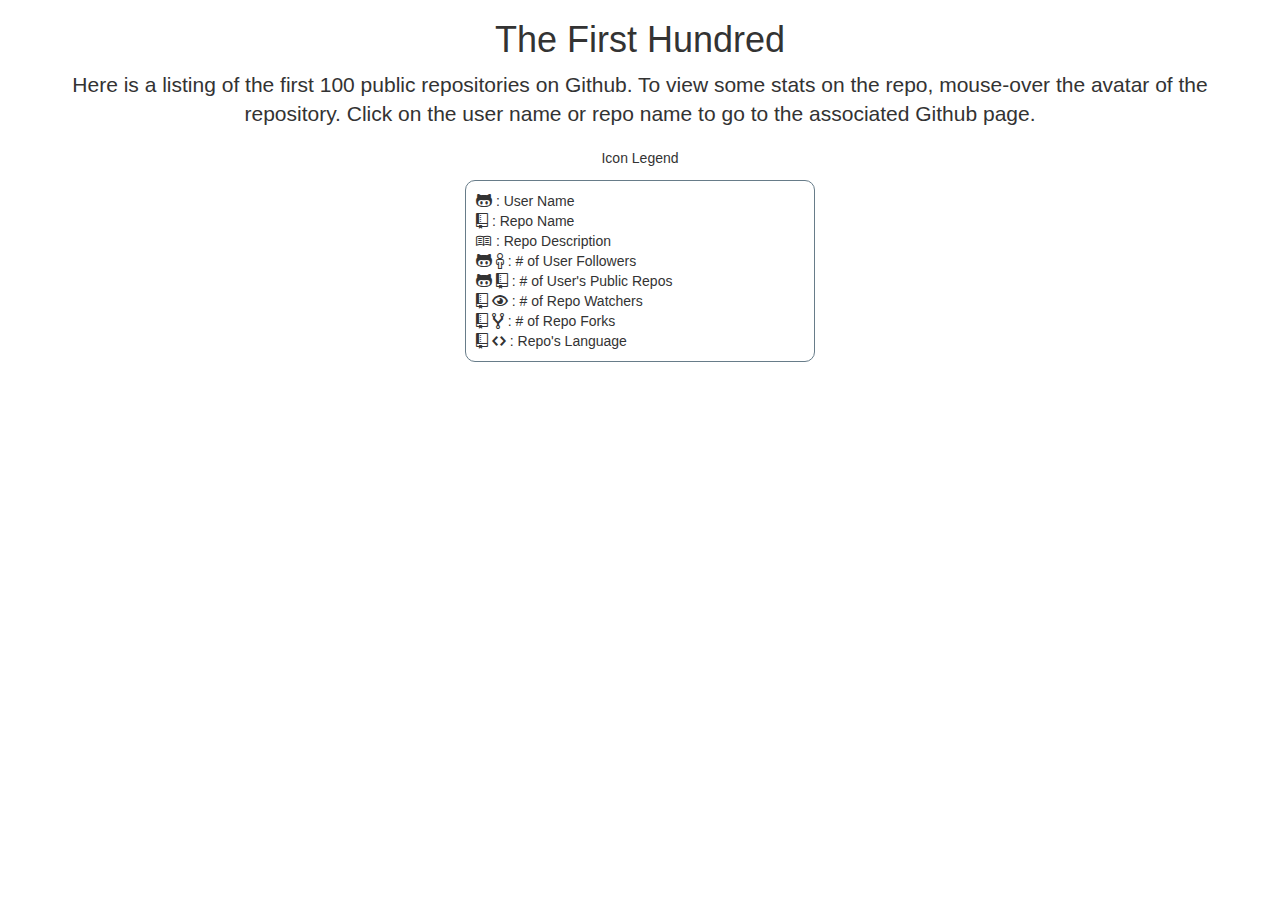
<file: index.html>
<!doctype html>
<html ng-app="githubPublicRepos">
<head>
    <script src="js/angular.min.js"></script>
    <script src="js/controllers/main.js"></script>
    <script src="js/services/publicReposService.js"></script>
    <script src="js/services/repoStatsService.js"></script>
    <script src="js/services/userStatsService.js"></script>
    <script src="js/directives/repoTileDirective.js"></script>
    <script src="js/core.js"></script>
    <meta charset="utf-8">
    <meta http-equiv="Content-Type" content="text/html">
    <title>The First Hundred</title>

    <link rel="stylesheet" type="text/css" media="all" href="css/bootstrap.min.css">
    <link rel="stylesheet" type="text/css" media="all" href="css/bootstrap-theme.min.css">
    <link rel="stylesheet" type="text/css" media="all" href="css/styles.css">
    <link rel="stylesheet" href="css/octicons/octicons.css">

</head>

<body ng-controller="mainController">
    <div class="container">
        <div class="title">
            <h1>The First Hundred</h1>
            <p class="lead">Here is a listing of the first 100 public repositories on Github. To view some stats on the repo, mouse-over the avatar of the repository.
            Click on the user name or repo name to go to the associated Github page.</p>
        </div>
        <div class="row row-centered">
            <div class:"col-xs-4 col-centered col-fixed">Icon Legend</div>
            <div class="col-xs-4 card col-centered col-fixed">
                <div><span class="octicon octicon-octoface"></span> : User Name</div>
                <div><span class="octicon octicon-repo"></span> : Repo Name</div>
                <div><span class="octicon octicon-book"></span> : Repo Description</div>
                <div><span class="octicon octicon-octoface"></span> <span class="octicon octicon-person-follow"></span> : # of User Followers</div>
                <div><span class="octicon octicon-octoface"></span> <span class="octicon octicon-repo"></span> : # of User's Public Repos</div>
                <div><span class="octicon octicon-repo"></span> <span class="octicon octicon-eye"></span> : # of Repo Watchers</div>
                <div><span class="octicon octicon-repo"></span> <span class="octicon octicon-repo-forked"></span> : # of Repo Forks</div>
                <div><span class="octicon octicon-repo"></span> <span class="octicon octicon-code"></span> : Repo's Language</div>
            </div>
        </div>
        <div class="row row-centered">
            <div class="col-xs-4 card col-centered col-fixed" ng-repeat="repo in repos">
                <repo-tile></repo-tile>
            </div>
        </div>
    </div>
</div>
</body>
</html>
</file>
<file: css/styles.css>
.thumb {
    margin: 0px 10px 0px 0px;
    border-radius: 10px;
    float:left;
    height:auto;
    max-width:100px;
}

.card {
    border-radius: 10px;
    border:  1px solid #677c89;;
    padding: 10px 10px 10px 10px;
    margin: 10px 10px 10px 10px;
}

/* centered columns styles */
.row-centered {
    text-align:center;
}
.col-centered {
    display:inline-block;
    float:none;
    /* reset the text-align */
    text-align:left;
    vertical-align:text-top;

}
.col-fixed {
    /* custom width */
    width:350px;
}

.repo_ellipse {
  display: block; /* Fallback for non-webkit */
  display: -webkit-box;
  height: 20px; /* Fallback for non-webkit */
  margin: 0 auto;
  font-size: 14px;
  line-height: 1.4;
  -webkit-line-clamp: 1;
  -webkit-box-orient: vertical;
  overflow: hidden;
  text-overflow: ellipsis;
}


.desc_ellipse {
  display: block; /* Fallback for non-webkit */
  display: -webkit-box;
  height: 59px; /* Fallback for non-webkit */
  margin: 0 auto;
  font-size: 14px;
  line-height: 1.4;
  -webkit-line-clamp: 3;
  -webkit-box-orient: vertical;
  overflow: hidden;
  text-overflow: ellipsis;
}

.title {
  text-align: center;
}
</file>
<file: css/octicons/octicons.css>
@font-face {
  font-family: 'octicons';
  src: url('octicons.eot?#iefix') format('embedded-opentype'),
       url('octicons.woff') format('woff'),
       url('octicons.ttf') format('truetype'),
       url('octicons.svg#octicons') format('svg');
  font-weight: normal;
  font-style: normal;
}

/*

.octicon is optimized for 16px.
.mega-octicon is optimized for 32px but can be used larger.

*/
.octicon {
  font: normal normal 16px octicons;
  line-height: 1;
  display: inline-block;
  text-decoration: none;
  -webkit-font-smoothing: antialiased;
  -moz-osx-font-smoothing: grayscale;
  -webkit-user-select: none;
  -moz-user-select: none;
  -ms-user-select: none;
  user-select: none;
}
.mega-octicon {
  font: normal normal 32px octicons;
  line-height: 1;
  display: inline-block;
  text-decoration: none;
  -webkit-font-smoothing: antialiased;
  -moz-osx-font-smoothing: grayscale;
  -webkit-user-select: none;
  -moz-user-select: none;
  -ms-user-select: none;
  user-select: none;
}

.octicon-alert:before { content: '\f02d'} /*  */
.octicon-alignment-align:before { content: '\f08a'} /*  */
.octicon-alignment-aligned-to:before { content: '\f08e'} /*  */
.octicon-alignment-unalign:before { content: '\f08b'} /*  */
.octicon-arrow-down:before { content: '\f03f'} /*  */
.octicon-arrow-left:before { content: '\f040'} /*  */
.octicon-arrow-right:before { content: '\f03e'} /*  */
.octicon-arrow-small-down:before { content: '\f0a0'} /*  */
.octicon-arrow-small-left:before { content: '\f0a1'} /*  */
.octicon-arrow-small-right:before { content: '\f071'} /*  */
.octicon-arrow-small-up:before { content: '\f09f'} /*  */
.octicon-arrow-up:before { content: '\f03d'} /*  */
.octicon-beer:before { content: '\f069'} /*  */
.octicon-book:before { content: '\f007'} /*  */
.octicon-bookmark:before { content: '\f07b'} /*  */
.octicon-briefcase:before { content: '\f0d3'} /*  */
.octicon-broadcast:before { content: '\f048'} /*  */
.octicon-browser:before { content: '\f0c5'} /*  */
.octicon-bug:before { content: '\f091'} /*  */
.octicon-calendar:before { content: '\f068'} /*  */
.octicon-check:before { content: '\f03a'} /*  */
.octicon-checklist:before { content: '\f076'} /*  */
.octicon-chevron-down:before { content: '\f0a3'} /*  */
.octicon-chevron-left:before { content: '\f0a4'} /*  */
.octicon-chevron-right:before { content: '\f078'} /*  */
.octicon-chevron-up:before { content: '\f0a2'} /*  */
.octicon-circle-slash:before { content: '\f084'} /*  */
.octicon-circuit-board:before { content: '\f0d6'} /*  */
.octicon-clippy:before { content: '\f035'} /*  */
.octicon-clock:before { content: '\f046'} /*  */
.octicon-cloud-download:before { content: '\f00b'} /*  */
.octicon-cloud-upload:before { content: '\f00c'} /*  */
.octicon-code:before { content: '\f05f'} /*  */
.octicon-color-mode:before { content: '\f065'} /*  */
.octicon-comment-add:before,
.octicon-comment:before { content: '\f02b'} /*  */
.octicon-comment-discussion:before { content: '\f04f'} /*  */
.octicon-credit-card:before { content: '\f045'} /*  */
.octicon-dash:before { content: '\f0ca'} /*  */
.octicon-dashboard:before { content: '\f07d'} /*  */
.octicon-database:before { content: '\f096'} /*  */
.octicon-device-camera:before { content: '\f056'} /*  */
.octicon-device-camera-video:before { content: '\f057'} /*  */
.octicon-device-desktop:before { content: '\f27c'} /*  */
.octicon-device-mobile:before { content: '\f038'} /*  */
.octicon-diff:before { content: '\f04d'} /*  */
.octicon-diff-added:before { content: '\f06b'} /*  */
.octicon-diff-ignored:before { content: '\f099'} /*  */
.octicon-diff-modified:before { content: '\f06d'} /*  */
.octicon-diff-removed:before { content: '\f06c'} /*  */
.octicon-diff-renamed:before { content: '\f06e'} /*  */
.octicon-ellipsis:before { content: '\f09a'} /*  */
.octicon-eye-unwatch:before,
.octicon-eye-watch:before,
.octicon-eye:before { content: '\f04e'} /*  */
.octicon-file-binary:before { content: '\f094'} /*  */
.octicon-file-code:before { content: '\f010'} /*  */
.octicon-file-directory:before { content: '\f016'} /*  */
.octicon-file-media:before { content: '\f012'} /*  */
.octicon-file-pdf:before { content: '\f014'} /*  */
.octicon-file-submodule:before { content: '\f017'} /*  */
.octicon-file-symlink-directory:before { content: '\f0b1'} /*  */
.octicon-file-symlink-file:before { content: '\f0b0'} /*  */
.octicon-file-text:before { content: '\f011'} /*  */
.octicon-file-zip:before { content: '\f013'} /*  */
.octicon-flame:before { content: '\f0d2'} /*  */
.octicon-fold:before { content: '\f0cc'} /*  */
.octicon-gear:before { content: '\f02f'} /*  */
.octicon-gift:before { content: '\f042'} /*  */
.octicon-gist:before { content: '\f00e'} /*  */
.octicon-gist-secret:before { content: '\f08c'} /*  */
.octicon-git-branch-create:before,
.octicon-git-branch-delete:before,
.octicon-git-branch:before { content: '\f020'} /*  */
.octicon-git-commit:before { content: '\f01f'} /*  */
.octicon-git-compare:before { content: '\f0ac'} /*  */
.octicon-git-merge:before { content: '\f023'} /*  */
.octicon-git-pull-request-abandoned:before,
.octicon-git-pull-request:before { content: '\f009'} /*  */
.octicon-globe:before { content: '\f0b6'} /*  */
.octicon-graph:before { content: '\f043'} /*  */
.octicon-heart:before { content: '\2665'} /* ♥ */
.octicon-history:before { content: '\f07e'} /*  */
.octicon-home:before { content: '\f08d'} /*  */
.octicon-horizontal-rule:before { content: '\f070'} /*  */
.octicon-hourglass:before { content: '\f09e'} /*  */
.octicon-hubot:before { content: '\f09d'} /*  */
.octicon-inbox:before { content: '\f0cf'} /*  */
.octicon-info:before { content: '\f059'} /*  */
.octicon-issue-closed:before { content: '\f028'} /*  */
.octicon-issue-opened:before { content: '\f026'} /*  */
.octicon-issue-reopened:before { content: '\f027'} /*  */
.octicon-jersey:before { content: '\f019'} /*  */
.octicon-jump-down:before { content: '\f072'} /*  */
.octicon-jump-left:before { content: '\f0a5'} /*  */
.octicon-jump-right:before { content: '\f0a6'} /*  */
.octicon-jump-up:before { content: '\f073'} /*  */
.octicon-key:before { content: '\f049'} /*  */
.octicon-keyboard:before { content: '\f00d'} /*  */
.octicon-law:before { content: '\f0d8'} /*  */
.octicon-light-bulb:before { content: '\f000'} /*  */
.octicon-link:before { content: '\f05c'} /*  */
.octicon-link-external:before { content: '\f07f'} /*  */
.octicon-list-ordered:before { content: '\f062'} /*  */
.octicon-list-unordered:before { content: '\f061'} /*  */
.octicon-location:before { content: '\f060'} /*  */
.octicon-gist-private:before,
.octicon-mirror-private:before,
.octicon-git-fork-private:before,
.octicon-lock:before { content: '\f06a'} /*  */
.octicon-logo-github:before { content: '\f092'} /*  */
.octicon-mail:before { content: '\f03b'} /*  */
.octicon-mail-read:before { content: '\f03c'} /*  */
.octicon-mail-reply:before { content: '\f051'} /*  */
.octicon-mark-github:before { content: '\f00a'} /*  */
.octicon-markdown:before { content: '\f0c9'} /*  */
.octicon-megaphone:before { content: '\f077'} /*  */
.octicon-mention:before { content: '\f0be'} /*  */
.octicon-microscope:before { content: '\f089'} /*  */
.octicon-milestone:before { content: '\f075'} /*  */
.octicon-mirror-public:before,
.octicon-mirror:before { content: '\f024'} /*  */
.octicon-mortar-board:before { content: '\f0d7'} /*  */
.octicon-move-down:before { content: '\f0a8'} /*  */
.octicon-move-left:before { content: '\f074'} /*  */
.octicon-move-right:before { content: '\f0a9'} /*  */
.octicon-move-up:before { content: '\f0a7'} /*  */
.octicon-mute:before { content: '\f080'} /*  */
.octicon-no-newline:before { content: '\f09c'} /*  */
.octicon-octoface:before { content: '\f008'} /*  */
.octicon-organization:before { content: '\f037'} /*  */
.octicon-package:before { content: '\f0c4'} /*  */
.octicon-paintcan:before { content: '\f0d1'} /*  */
.octicon-pencil:before { content: '\f058'} /*  */
.octicon-person-add:before,
.octicon-person-follow:before,
.octicon-person:before { content: '\f018'} /*  */
.octicon-pin:before { content: '\f041'} /*  */
.octicon-playback-fast-forward:before { content: '\f0bd'} /*  */
.octicon-playback-pause:before { content: '\f0bb'} /*  */
.octicon-playback-play:before { content: '\f0bf'} /*  */
.octicon-playback-rewind:before { content: '\f0bc'} /*  */
.octicon-plug:before { content: '\f0d4'} /*  */
.octicon-repo-create:before,
.octicon-gist-new:before,
.octicon-file-directory-create:before,
.octicon-file-add:before,
.octicon-plus:before { content: '\f05d'} /*  */
.octicon-podium:before { content: '\f0af'} /*  */
.octicon-primitive-dot:before { content: '\f052'} /*  */
.octicon-primitive-square:before { content: '\f053'} /*  */
.octicon-pulse:before { content: '\f085'} /*  */
.octicon-puzzle:before { content: '\f0c0'} /*  */
.octicon-question:before { content: '\f02c'} /*  */
.octicon-quote:before { content: '\f063'} /*  */
.octicon-radio-tower:before { content: '\f030'} /*  */
.octicon-repo-delete:before,
.octicon-repo:before { content: '\f001'} /*  */
.octicon-repo-clone:before { content: '\f04c'} /*  */
.octicon-repo-force-push:before { content: '\f04a'} /*  */
.octicon-gist-fork:before,
.octicon-repo-forked:before { content: '\f002'} /*  */
.octicon-repo-pull:before { content: '\f006'} /*  */
.octicon-repo-push:before { content: '\f005'} /*  */
.octicon-rocket:before { content: '\f033'} /*  */
.octicon-rss:before { content: '\f034'} /*  */
.octicon-ruby:before { content: '\f047'} /*  */
.octicon-screen-full:before { content: '\f066'} /*  */
.octicon-screen-normal:before { content: '\f067'} /*  */
.octicon-search-save:before,
.octicon-search:before { content: '\f02e'} /*  */
.octicon-server:before { content: '\f097'} /*  */
.octicon-settings:before { content: '\f07c'} /*  */
.octicon-log-in:before,
.octicon-sign-in:before { content: '\f036'} /*  */
.octicon-log-out:before,
.octicon-sign-out:before { content: '\f032'} /*  */
.octicon-split:before { content: '\f0c6'} /*  */
.octicon-squirrel:before { content: '\f0b2'} /*  */
.octicon-star-add:before,
.octicon-star-delete:before,
.octicon-star:before { content: '\f02a'} /*  */
.octicon-steps:before { content: '\f0c7'} /*  */
.octicon-stop:before { content: '\f08f'} /*  */
.octicon-repo-sync:before,
.octicon-sync:before { content: '\f087'} /*  */
.octicon-tag-remove:before,
.octicon-tag-add:before,
.octicon-tag:before { content: '\f015'} /*  */
.octicon-telescope:before { content: '\f088'} /*  */
.octicon-terminal:before { content: '\f0c8'} /*  */
.octicon-three-bars:before { content: '\f05e'} /*  */
.octicon-tools:before { content: '\f031'} /*  */
.octicon-trashcan:before { content: '\f0d0'} /*  */
.octicon-triangle-down:before { content: '\f05b'} /*  */
.octicon-triangle-left:before { content: '\f044'} /*  */
.octicon-triangle-right:before { content: '\f05a'} /*  */
.octicon-triangle-up:before { content: '\f0aa'} /*  */
.octicon-unfold:before { content: '\f039'} /*  */
.octicon-unmute:before { content: '\f0ba'} /*  */
.octicon-versions:before { content: '\f064'} /*  */
.octicon-remove-close:before,
.octicon-x:before { content: '\f081'} /*  */
.octicon-zap:before { content: '\26A1'} /* ⚡ */
</file>
